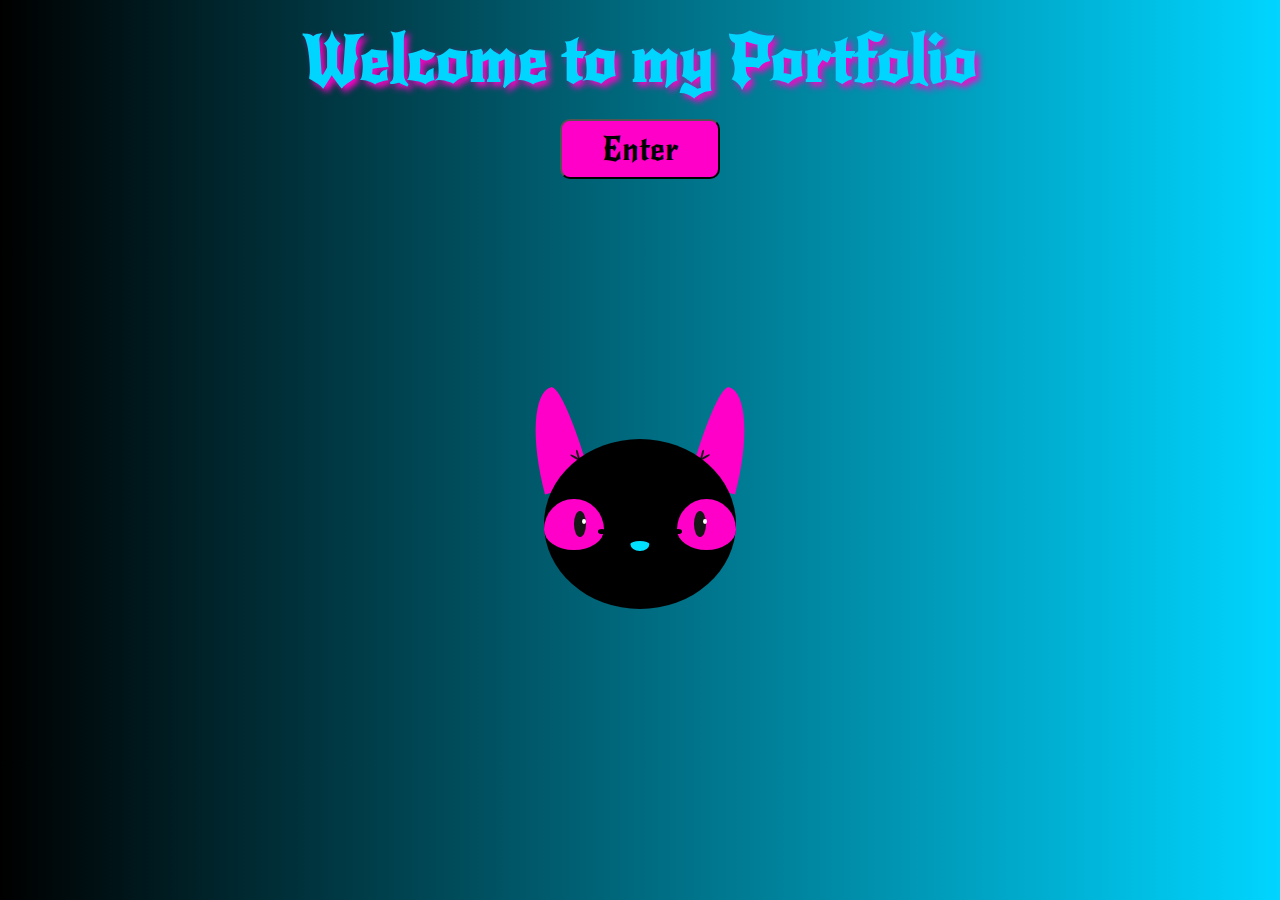
<file: index.html>
<!DOCTYPE html>
<html lang="en">
  <head>
    <meta charset="UTF-8" />
    <meta http-equiv="X-UA-Compatible" content="IE=edge" />
    <meta name="viewport" content="width=device-width, initial-scale=1.0" />
    <link rel="preconnect" href="https://fonts.googleapis.com" />
    <link rel="preconnect" href="https://fonts.gstatic.com" crossorigin />
    <link
      href="https://fonts.googleapis.com/css2?family=New+Rocker&display=swap"
      rel="stylesheet"
    />
    <link rel="shortcut icon" href="assets/favicon.png" type="image/x-icon" />
    <link rel="stylesheet" href="enterpage.css" />
    <title>Portfolio</title>
  </head>
  <body>
    <div class="welcome">
      <h1>Welcome to my Portfolio</h1>
      <button
        onclick="gotoLink(this)"
        value="main.html"
        id="enterBtn"
        class="enterBtn"
      >
        Enter
      </button>
    </div>

    <div class="catface">
      <div class="cat">
        <div class="ear ear--left"></div>
        <div class="ear ear--right"></div>
        <div class="face">
          <div class="eye eye--left">
            <div class="eye-pupil"></div>
          </div>
          <div class="eye eye--right">
            <div class="eye-pupil"></div>
          </div>
          <div class="muzzle"></div>
        </div>
      </div>
    </div>

    <script src="script.js"></script>
  </body>
</html>
</file>
<file: enterpage.css>
* {
  margin: 0;
  padding: 0;
  box-sizing: border-box;
}

body {
  font-family: "New Rocker", cursive;
  background: linear-gradient(90deg, black, #00d5ff) fixed;
}

h1 {
  font-size: 4rem;
  color: #00d5ff;
  margin: 10px;
  text-shadow: 4px 4px 6px #ff00c8;
}

.enterBtn {
  box-shadow: none;
  margin: 10px;
  background-color: #ff00c8;
  cursor: pointer;
  border-radius: 10px;
  padding: 0.5rem 1.5rem;
  font-family: inherit;
  font-size: 2em;
  height: 60px;
  width: 160px;
}

.welcome {
  text-align: center;
  margin: 20px;
}

.enterBtn:hover {
  background-color: #b5008e;
}

.enterBtn:active {
  transform: scale(0.9);
}

/************* Face animation *************/

.catface {
  margin-top: 250px;
  display: flex;
  align-items: center;
  justify-content: center;
}

.cat {
  position: relative;
  height: 170px;
  width: 192.1px;
}
.ear {
  position: absolute;
  top: -30%;
  height: 60%;
  width: 25%;
  background: #ff00c8;
}

.ear::before,
.ear::after {
  content: "";
  position: absolute;
  bottom: 24%;
  height: 10%;
  width: 5%;
  border-radius: 50%;
  background: #161616;
}

.ear::after {
  transform-origin: 50% 100%;
}

.ear--left {
  left: -7%;
  border-radius: 70% 30% 0% 0% / 100% 100% 0% 0%;
  transform: rotate(-15deg);
}

.ear--left::before,
.ear--left::after {
  right: 10%;
}

.ear--left::after {
  transform: rotate(-45deg);
}

.ear--right {
  right: -7%;
  border-radius: 30% 70% 0% 0% / 100% 100% 0% 0%;
  transform: rotate(15deg);
}

.ear--right::before,
.ear--right::after {
  left: 10%;
}

.ear--right::after {
  transform: rotate(45deg);
}

.face {
  position: absolute;
  height: 100%;
  width: 100%;
  background: #000000;
  border-radius: 50%;
}

.eye {
  position: absolute;
  top: 35%;
  height: 30%;
  width: 31%;
  background: #ff00c8;
  border-radius: 50% 50% 50% 50% / 60% 60% 40% 40%;
}

.eye::after {
  content: "";
  position: absolute;
  top: 0;
  left: 0;
  height: 0;
  width: 100%;
  border-radius: 0 0 50%;
  background: #161616;
  animation: blink 3s infinite ease-in;
}

@keyframes blink {
  0% {
    height: 0;
  }
  90% {
    height: 0;
  }
  92.5% {
    height: 100%;
  }
  95% {
    height: 0;
  }
  97.5% {
    height: 100%;
  }
  100% {
    height: 0;
  }
}

.eye::before {
  content: "";
  position: absolute;
  top: 60%;
  height: 10%;
  width: 15%;
  background: #000000;
  border-radius: 50%;
}

.eye--left {
  left: 0;
}

.eye--left::before {
  right: -5%;
}

.eye--right {
  right: 0;
}

.eye--right::before {
  left: -5%;
}

.eye-pupil {
  position: absolute;
  top: 25%;
  height: 50%;
  width: 20%;
  background: #161616;
  border-radius: 50%;
  animation: look-around 2s infinite;
}
@keyframes look-around {
  0% {
    transform: translate(0);
  }
  5% {
    transform: translate(50%, -25%);
  }
  10% {
    transform: translate(50%, -25%);
  }
  15% {
    transform: translate(-100%, -25%);
  }
  20% {
    transform: translate(-100%, -25%);
  }
  25% {
    transform: translate(0, 0);
  }
  100% {
    transform: translate(0, 0);
  }
}
.eye--left .eye-pupil {
  right: 30%;
}
.eye--right .eye-pupil {
  left: 30%;
}
.eye-pupil::after {
  content: "";
  position: absolute;
  top: 30%;
  right: -5%;
  height: 20%;
  width: 35%;
  border-radius: 50%;
  background: #fff;
}
.muzzle {
  position: absolute;
  top: 60%;
  left: 50%;
  height: 6%;
  width: 10%;
  background: #00e1ff;
  transform: translateX(-50%);
  border-radius: 50% 50% 50% 50% / 30% 30% 70% 70%;
}
</file>
